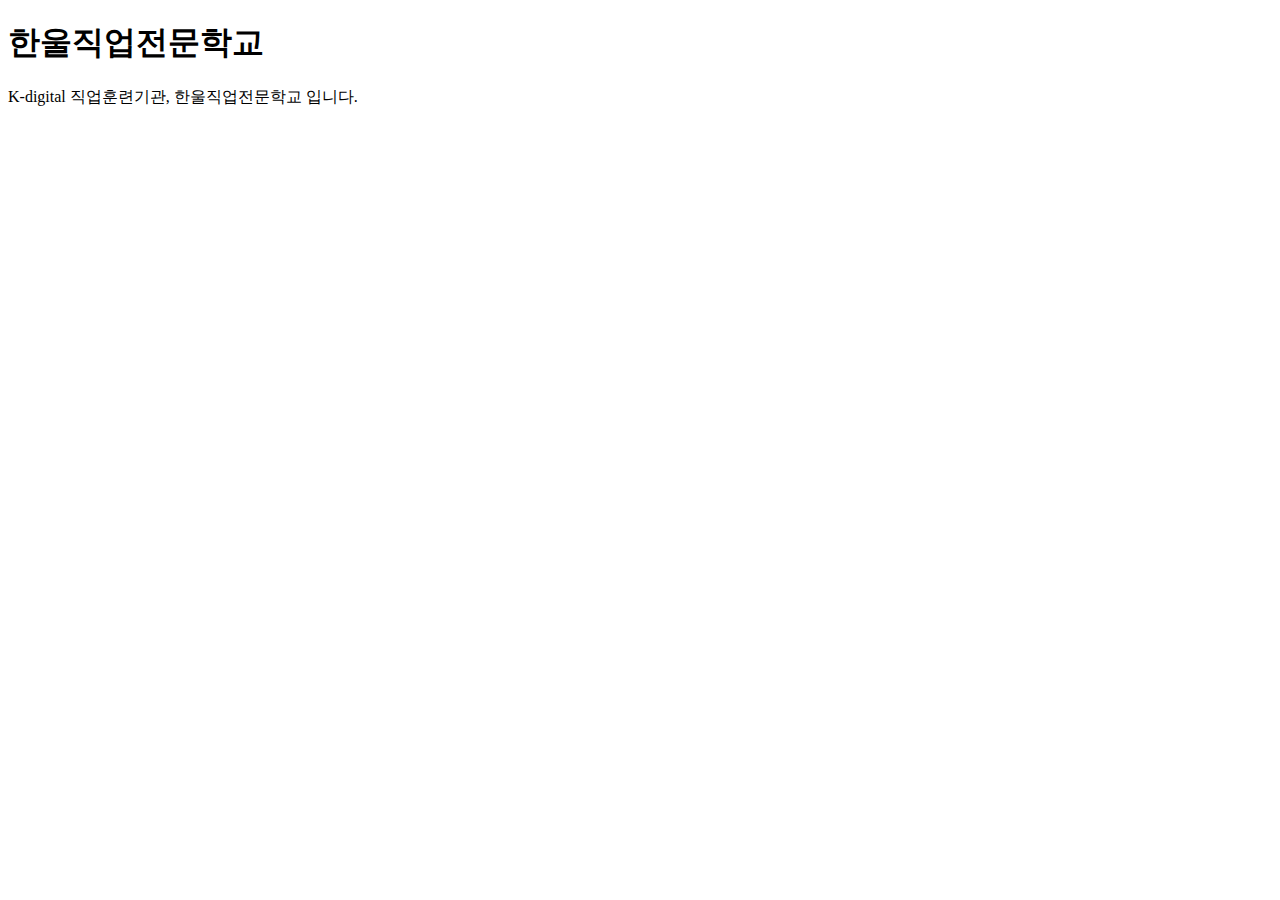
<file: studyhtml5/src/main/webapp/index.html>
<!doctype html>
<html lang="ko">
<head>
	<meta charset="UTF-8" />
	<meta http-equiv="X-UA-Compatible" content="IE=Edge" />
	<meta name="viewport" content="width=device-width, initial-scale=1.0" />
	<title>한울직업전문학교</title>
	<link rel="stylesheet" href="css/main.css" />
</head>
<body>
	<h1>한울직업전문학교</h1>
	<p>K-digital 직업훈련기관, 한울직업전문학교 입니다.</p>
</body>
</html>
</file>
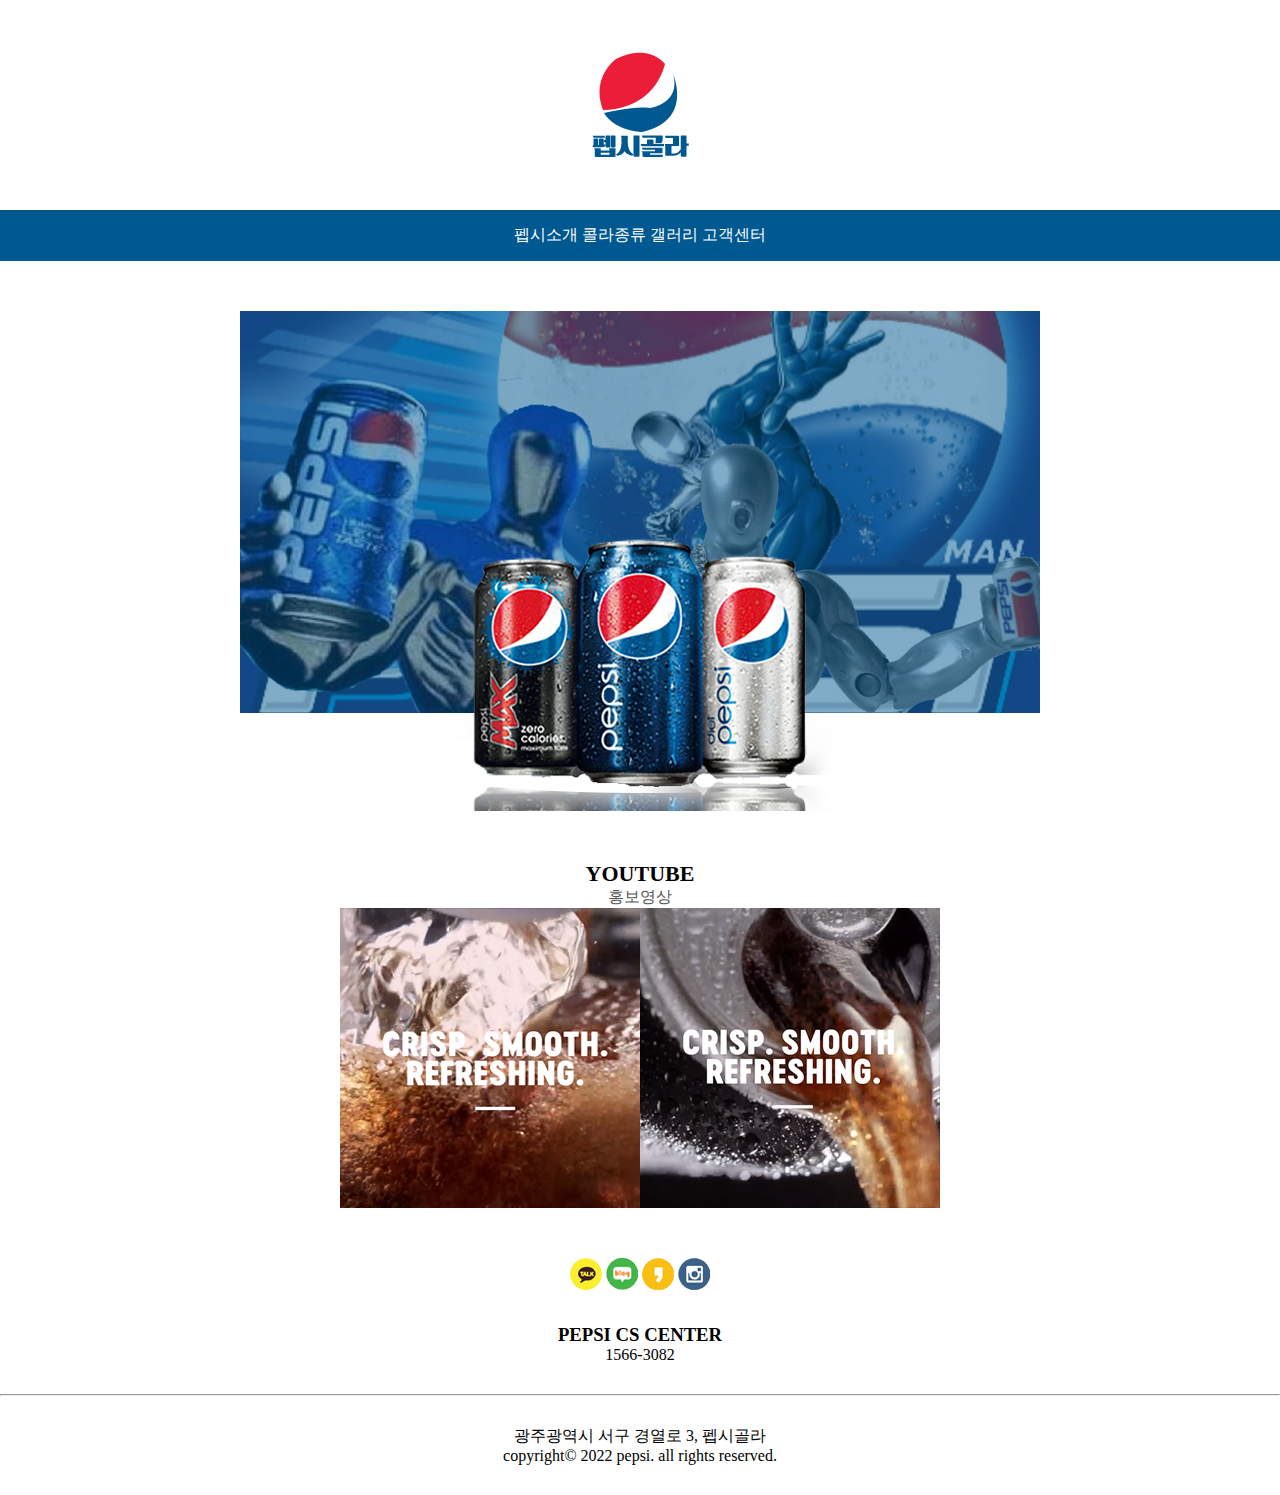
<file: studyhtml5/src/main/webapp/pepsi/index.html>
<!doctype html>
<html lang="ko">
<head>
	<meta charset="UTF-8" />
	<meta http-equiv="X-UA-Compatible" content="IE=Edge" />
	<meta name="viewport" content="width=device-width, initial-scale=1.0" />
	<title>펩시골라</title>
	<link rel="shortcut icon" type="image/x-icon" href="images/favicon.ico" />
	<link rel="stylesheet" href="css/main.css" />
</head>
<body>
	<h1 class="d-none">펩시골라 아시아</h1>
	<div class="logo">
		<img src="images/logo.png" alt="펩시골라" />
	</div>
	<div class="menu">
		<a href="#">펩시소개</a>
		<a href="#">콜라종류</a>
		<a href="#">갤러리</a>
		<a href="#">고객센터</a>
	</div>
	<div class="visual">
		<img src="images/visual.png" alt="새로운 세가지 맛" />
	</div>
	<div class="text-movie">
		<div class="title-text">
			<h2>youtube</h2>
			<p>홍보영상</p>
		</div>
		<div class="movies">
			<img src="images/movie1.jpg" alt="라임맛" />
			<img src="images/movie2.jpg" alt="츄러스맛" />
		</div>
	</div>
	<div class="sns">
		<img src="images/kakao_icon.png" alt="카카오" />
		<img src="images/naver_icon.png" alt="네이버" />
		<img src="images/yellow_icon.png" alt="카카오스토리" />
		<img src="images/insta_icon.png" alt="인스타" />
	</div>
	<div class="cs">
		<h3>PEPSI CS CENTER</h3>
		<p>1566-3082</p>
	</div>
	<hr /><!-- horizontal : 수평선을 그려주는 태그 명령어 -->
	<div class="copy">
		<p>광주광역시 서구 경열로 3, 펩시골라</p>
		<p>copyright&copy; 2022 pepsi. all rights reserved.</p>
	</div>
</body>
</html>
</file>
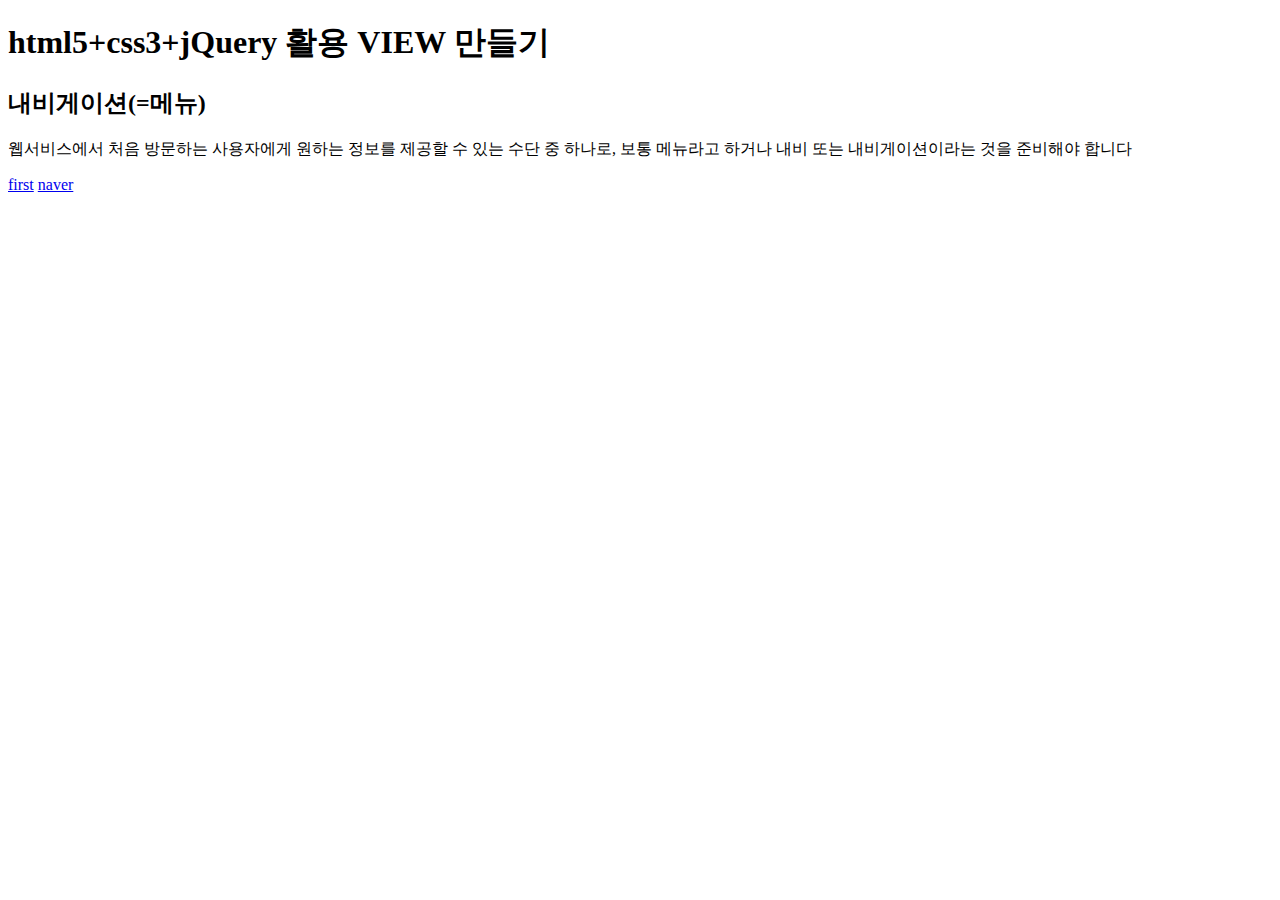
<file: studyhtml5/src/main/webapp/WEB-INF/index.html>
<!doctype html>
<html lang="ko">
<head>
	<meta charset="UTF-8" />
	<meta http-equiv="X-UA-Compatible" content="IE=edge" />
	<meta name="viewport" content="width=device-width, initial-scale=1.0" />
	<title>view 파트</title>
</head>
<body>
	<h1> html5+css3+jQuery 활용 VIEW 만들기</h1>
	<h2> 내비게이션(=메뉴)</h2>
	<P>웹서비스에서 처음 방문하는 사용자에게 원하는 정보를 제공할 수 있는 수단 중 하나로, 
	보통 메뉴라고 하거나 내비 또는 내비게이션이라는 것을 준비해야 합니다</P>
	<nav>
		<a href="docs/first.html">first</a>
		<a href="https://www.naver.com">naver</a>
	</nav>
</body>
</html>
</file>
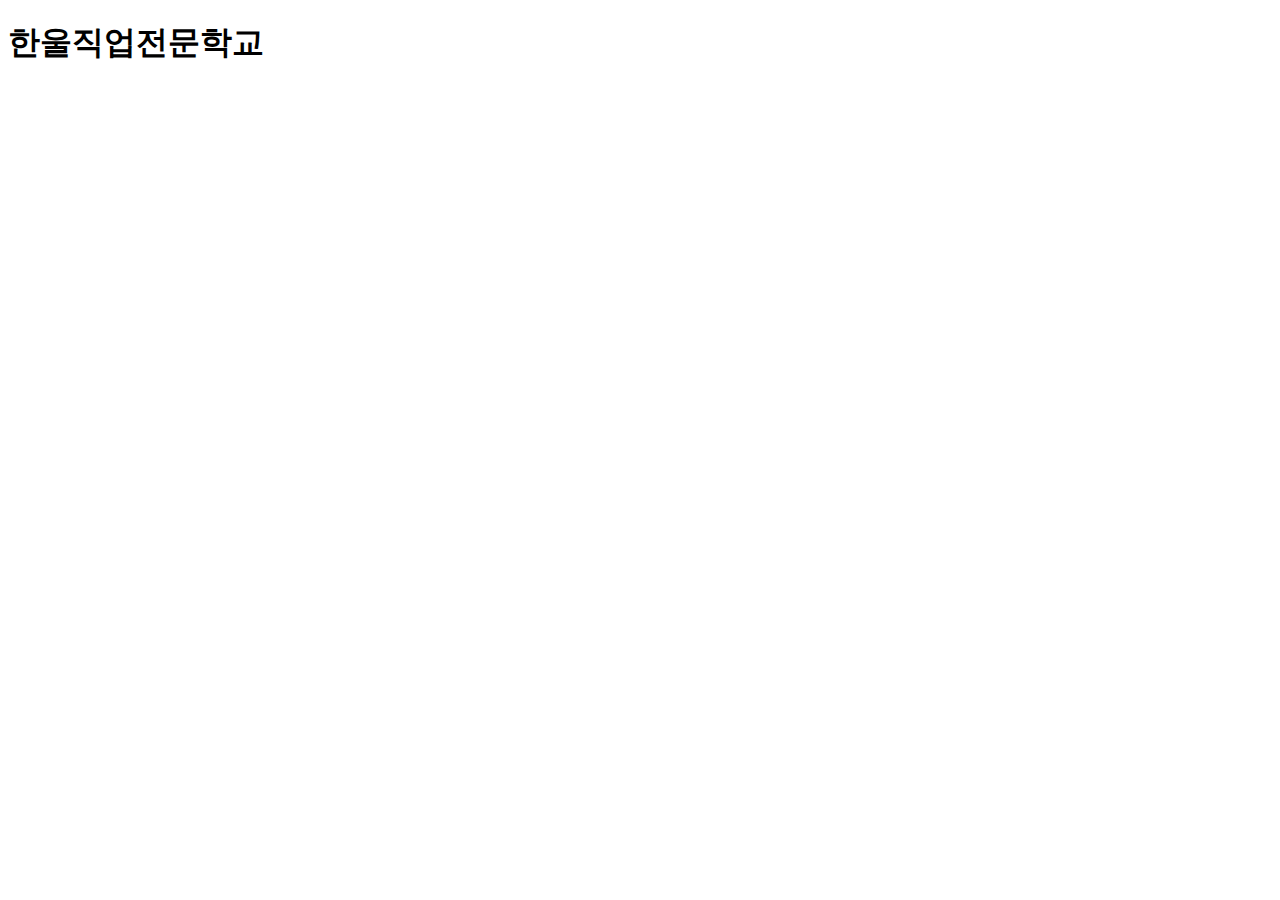
<file: studyhtml5/src/main/webapp/docs/registrationform.html>
<!doctype html>
<html lang="ko">
<head>
	<meta charset="UTF-8">
	<meta http-equiv="X-UA-Compatible" content="IE=edge" />
	<meta name="viewport" content="width=device-width, initial-scale=1.0" />
	<title>한울직업전문학교 입사지원시스템</title>
</head>
<body>
	<h1>한울직업전문학교</h1>
	<p></p>
</body>
</html>
</file>
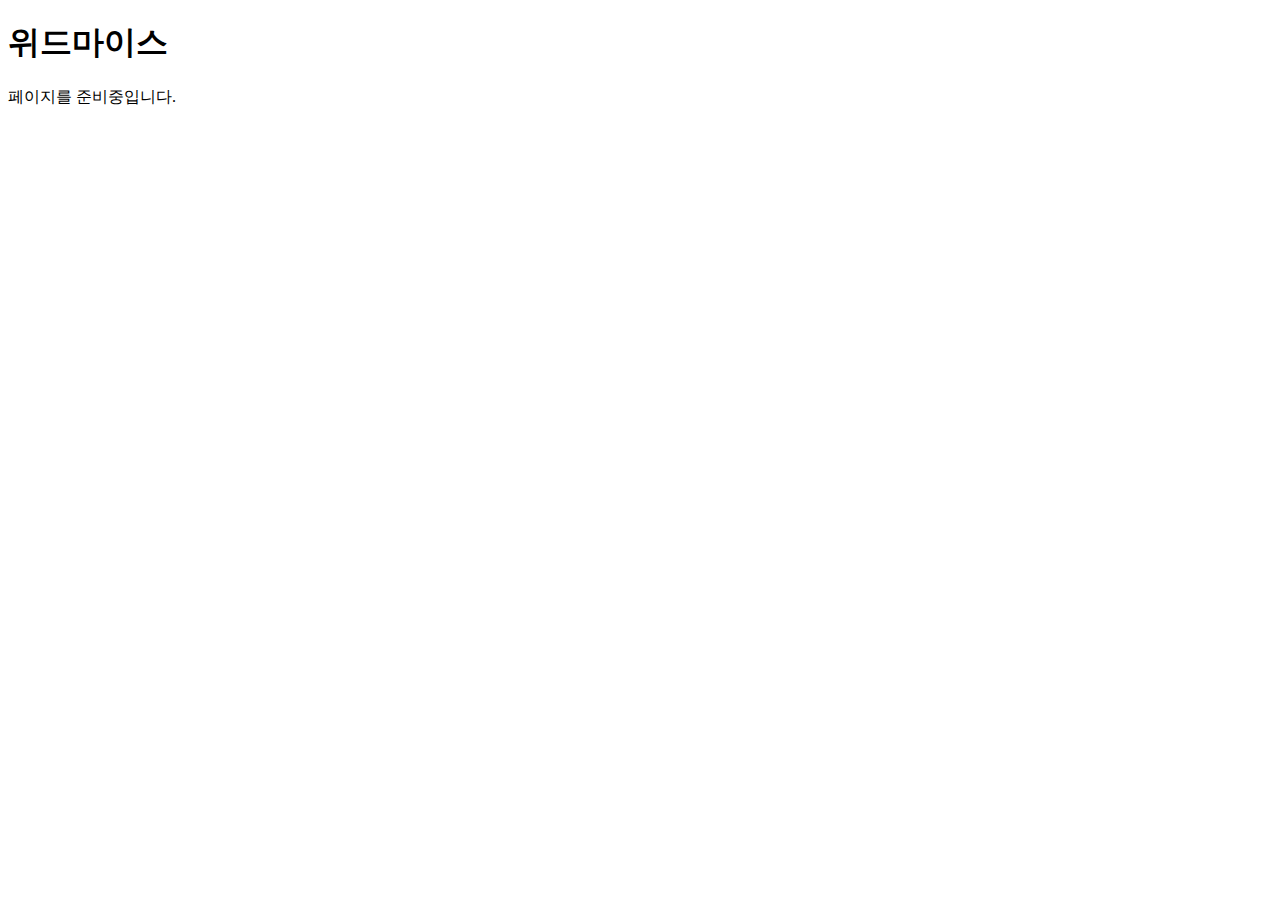
<file: tutorials/src/main/webapp/widmice/portfolio.html>
<!doctype html>
<html lang="en">
<head>
	<meta charset="UTF-8">
	<meta http-equiv="X-UA-Compatible" content="IE=edge" />
	<meta name="viewport" content="width=device-width, initial-scale=1.0" />
	<title>widmice &gt; portfolio</title>
</head>
<body>
	<h1>위드마이스</h1>
	<p>페이지를 준비중입니다.</p>
</body>
</html>
</file>
<file: studyhtml5/src/main/webapp/css/main.css>
@charset "UTF-8";
body { 
	background: white;
}


/* css 선택자

	1. 공용 선택자 : *
	2. 태그 선택자 : p
	3. 클래스 선택자 : .text
	4. 아이디 선택자: #title
	5. 그룹 선택자 : p, h1, a
	6. ect...
*/

table, td {
			border: 1px solid #333; /*선 두께, 종류, 색*/
			border-collapse: collapse; /*테두리 겹침*/
}
td{
	padding: 1rem 1.250rem; /*패딩(=안여백) : 상하 1rem, 좌우 1.250rem*/
	text-align: center;
}
caption { 
	margin: 1rem; /*마진(=바깥여백): 상하좌우 모두 1rem씩 떨어짐*/
	font-size: 2rem; /*글자의 크기*/
}
</file>
<file: studyhtml5/src/main/webapp/pepsi/css/main.css>
@charset "UTF-8";
/* 초기화 스타일 (reset style ==> reset css) */
* {
	margin: 0;
}

/* css selector
	1) universal : 공용 선택자, *
	2) tag : 태그 선택자, p / h1 / img ...
	3) class : 클래스 선택자,    .d-none
	4) id : 아이디 선택자,   #box
	5) group : 그룹 선택자    p, h1, .d-none ... [콤마]
*/
.d-none {
	display: none; /* 표시: 없음 (vs block) */
}	
.logo {
	/*text-align: center; 공간의 폭을 모를때, 그냥 가운데 정렬하고 싶을때 */
	width: 100px; /* 가로폭: 100픽셀 */
	height: 110px; /* 세로높이 : 110픽셀 */
	margin: 50px auto; /* (바깥)여백: 상,하 50픽셀씩 / 좌,우 알아서(=자동으로 계산) */
	/* px : 길이의 단위, 마치 cm, m 쓰듯.. */
}
.menu {
	background-color: #005891; /* 색상 HEX CODE : 16진수 색상코드-->2의 16승 색상 */
	text-align: center;	
	padding: 15px 0; /* 패딩(안 여백) : 상하 10픽셀, 좌우 0 */
	margin: 50px 0; /* 마진(바깥여백) : 상하 50픽셀, 좌우 0 */
}
.menu a {
	color: white; /* 원래 a는 색상: blue, 텍스트-꾸밈 : underline */
	text-decoration: none; /* 텍스트-꾸밈: 안함 */
}
.visual {
	width: 800px;
	height: 500px;
	margin: 0 auto;
}
.text-movie {
	margin: 50px 0;	
}
.text-movie .title-text {
	text-align: center;	
}
.text-movie .title-text h2 {
	font-size: 22px; /*글자-크기 : 22픽셀 */
	text-transform: uppercase; /* 텍스트-변형: 대문자 */
}
.text-movie .title-text p {
	font-size: 16px;
	color: #555;
}
.movies {
	width: 600px;
	height: 300px;
	margin: 0 auto;
	/*
		margin: 10px; - 상,하,좌,우 각각 10px
		margin: 10px 0; - 상하 10px, 좌우 0px
		margin: 10px 0 15px - 상10px, 좌우0, 하15px;
		margin: 0 10px 5px 15px - 상0, 우10px, 하5px, 좌15px;
	*/	
	font-size: 0;
}
.sns, .cs, .copy {
	text-align: center;
}
.cs {
	margin: 30px 0;
}
.copy {
	margin-top: 30px;
	margin-bottom: 30px;   /* margin: 30px 0 */
	/* -top, -right, -bottom, -left */
}
</file>
